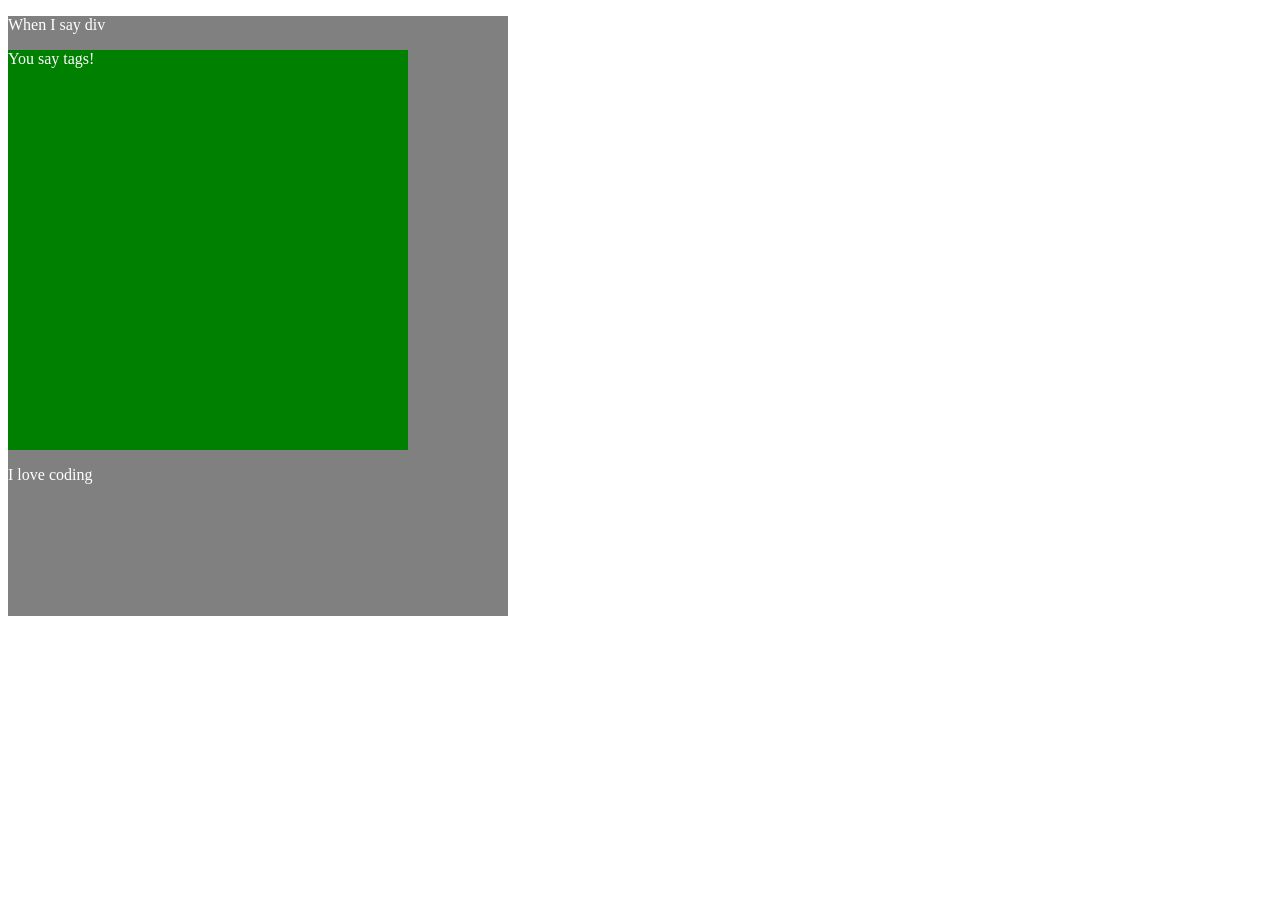
<file: assignments/box-assignment/index.html>
<!DOCTYPE html>
<html lang="en">
<head>
  <meta charset="UTF-8">
  <meta name="viewport" content="width=device-width, initial-scale=1.0">
  <title>Blue Box Assignment</title>
  <style>
    body {
      color: white;
    }
    .parent{
      width: 500px;
      height: 600px;
      background-color: grey;
    }
    .child{
      width: 400px;
      height: 400px;
      background-color: green;
    }
  </style>
</head>
<body>
  <div class="parent">
    <p class="text">When I say div</p>
    <div class="child">
      <p>You say tags!</p>
    </div>
    <p class="text">I love coding</p>
  </div>
</body>
</html>
</file>
